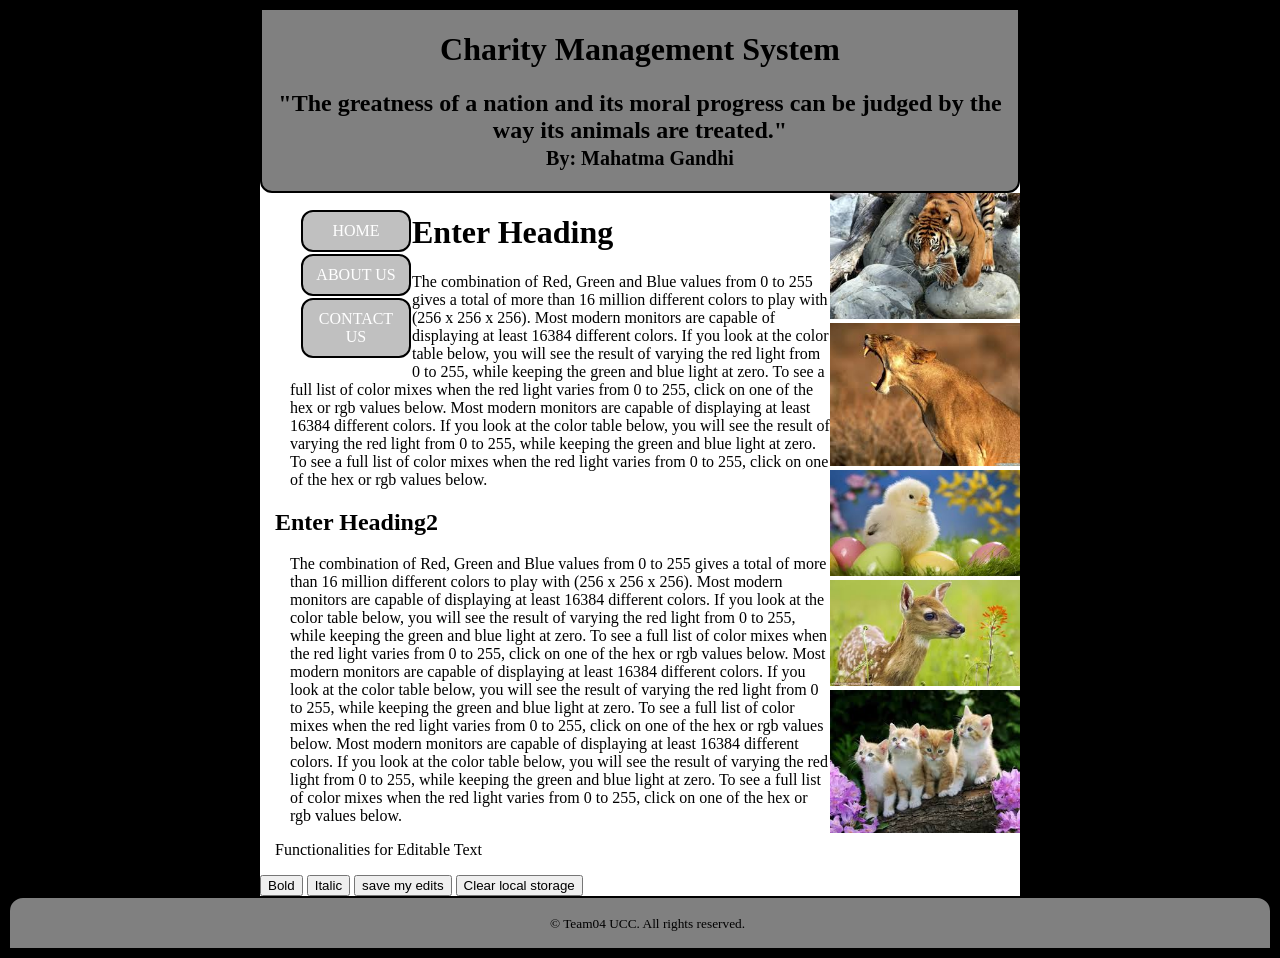
<file: web/themes/theme2/index.html>
<!DOCTYPE html>
<html>
	<head>
	<link rel="stylesheet" href="stylesheet.css" />
        <title>CMS</title>
		<script type="text/javascript">
			function saveEdits() {
				//get the editable element
				var editElem = document.getElementById("edit");
				var editElem2 = document.getElementById("edit2");

				//get the edited element content
				var userVersion = editElem.innerHTML;
				var userVersion2 = editElem2.innerHTML;

				//save the content to local storage
				localStorage.userEdits = userVersion;
				localStorage.userEdits2 = userVersion2;

				//write a confirmation to the user
				document.getElementById("update").innerHTML="Edits saved!";
			}
			
			function checkEdits() {
				//find out if the user has previously saved edits
				if(localStorage.userEdits!=null)
				document.getElementById("edit").innerHTML = localStorage.userEdits;
				
				if(localStorage.userEdits2!=null)
				document.getElementById("edit2").innerHTML=localStorage.userEdits2;
			}
			
			function clearLocal() {
			  clear: localStorage.clear(); 
			  return false;
			}
		</script>
	</head>
	<body onload="checkEdits()">
	  <div id="wrapper">
	   <div id="edit2" contenteditable="true">
		<header id="headerContent">
				<h1>Charity Management System</h1>
				<h2> 
					&#34;The greatness of a nation and its moral progress can be judged by the way its animals are treated.&#34;
					</br><small>By: Mahatma Gandhi </small>
				</h2>
		</header>
		</div> <!--end of header div-->
		<nav>
		<ul>
			<li><a href="index.html">HOME</a></li>
			<li><a href="aboutUs.html">ABOUT US</a></li>
			<li><a href="contactUs.html">CONTACT US</a></li>
		</ul>
		</nav>
		
		<aside id="pics">
			<img src="1.jpg" alt="Charity Case" title=""  />
			<img src="2.jpg" alt="Charity Case" title="" />
			<img src="3.jpg" alt="Charity Case" title="" />
			<img src="4.jpg" alt="Charity Case" title="" />
			<img src="5.jpg" alt="Charity Case" title=""/>
		</aside>
		
		
		<div id="edit" contenteditable="true">
			<h1> Enter Heading </h1>
		 <p> 	The combination of Red, Green and Blue values from 0 to 255 gives a total of more than 16 million different colors to play with (256 x 256 x 256).

						Most modern monitors are capable of displaying at least 16384 different colors.

						If you look at the color table below, you will see the result of varying the red light from 0 to 255, while keeping the green and blue light at zero.

						To see a full list of color mixes when the red light varies from 0 to 255, click on one of the hex or rgb values below.
						
						Most modern monitors are capable of displaying at least 16384 different colors.

						If you look at the color table below, you will see the result of varying the red light from 0 to 255, while keeping the green and blue light at zero.

						To see a full list of color mixes when the red light varies from 0 to 255, click on one of the hex or rgb values below.
		</p>
		  <h2>Enter Heading2 </h2>
		 <p> 	The combination of Red, Green and Blue values from 0 to 255 gives a total of more than 16 million different colors to play with (256 x 256 x 256).

						Most modern monitors are capable of displaying at least 16384 different colors.

						If you look at the color table below, you will see the result of varying the red light from 0 to 255, while keeping the green and blue light at zero.

						To see a full list of color mixes when the red light varies from 0 to 255, click on one of the hex or rgb values below.
						
						Most modern monitors are capable of displaying at least 16384 different colors.

						If you look at the color table below, you will see the result of varying the red light from 0 to 255, while keeping the green and blue light at zero.

						To see a full list of color mixes when the red light varies from 0 to 255, click on one of the hex or rgb values below.
						
						Most modern monitors are capable of displaying at least 16384 different colors.

						If you look at the color table below, you will see the result of varying the red light from 0 to 255, while keeping the green and blue light at zero.

						To see a full list of color mixes when the red light varies from 0 to 255, click on one of the hex or rgb values below.
		</p>
		</div>
		<p> Functionalities for Editable Text </p>
		<button  onclick="document.execCommand('bold',false,null);">Bold</button>
		<button  onclick="document.execCommand('italic',false,null);">Italic</button>
		<input type="button" value="save my edits" onclick="saveEdits()"/>
		
		<button><a href='' onclick='javascript:clearLocal();'>Clear local storage</a></button>
		<div id="update"> </div>
		</div> <!--end of wrapper-->
		
		<footer>
			<p>
				<small>
					&copy; Team04 UCC. All rights reserved.
				</small>
			</p>
		</footer>
	</body>
</html>
</file>
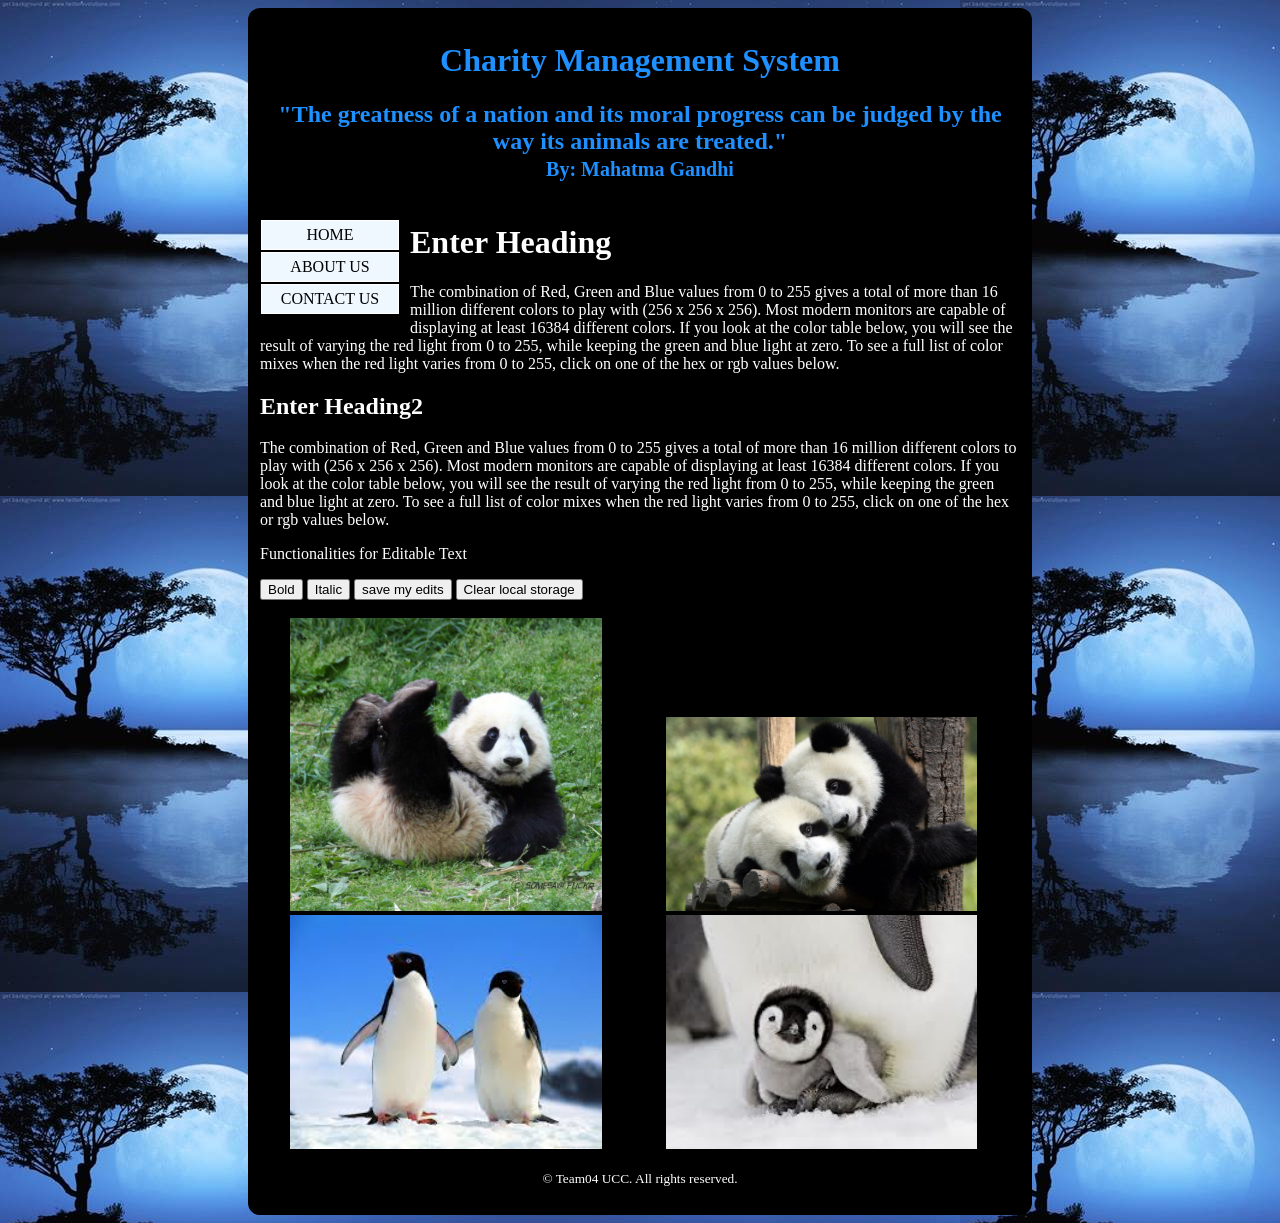
<file: web/themes/theme4/index.html>
<!DOCTYPE html>
<html>
	<head>
	<link rel="stylesheet" href="stylesheet.css" />
        <title>CMS</title>
		<script type="text/javascript">
			function saveEdits() {
				//get the editable element
				var editElem = document.getElementById("edit");
				var editElem2 = document.getElementById("edit2");

				//get the edited element content
				var userVersion = editElem.innerHTML;
				var userVersion2 = editElem2.innerHTML;

				//save the content to local storage
				localStorage.userEdits = userVersion;
				localStorage.userEdits2 = userVersion2;

				//write a confirmation to the user
				document.getElementById("update").innerHTML="Edits saved!";
			}
			
			function checkEdits() {
				//find out if the user has previously saved edits
				if(localStorage.userEdits!=null)
				document.getElementById("edit").innerHTML = localStorage.userEdits;
				
				if(localStorage.userEdits2!=null)
				document.getElementById("edit2").innerHTML=localStorage.userEdits2;
			}
			
			function clearLocal() {
			  clear: localStorage.clear(); 
			  return false;
			}
		</script>
	</head>
	<body onload="checkEdits()">
	  <div id="wrapper">
	   <div id="edit2" contenteditable="true">
		<header id="headerContent">
				<h1>Charity Management System</h1>
				<h2> 
					&#34;The greatness of a nation and its moral progress can be judged by the way its animals are treated.&#34;
					</br><small>By: Mahatma Gandhi </small>
				</h2>
		</header>
		</div> <!--end of header div-->
		
		<nav>
		<ul>
			<li><a href="index.html">HOME</a></li>
			<li><a href="aboutUs.html">ABOUT US</a></li>
			<li><a href="contactUs.html">CONTACT US</a></li>
		</ul>
		</nav>
		
	
		<div id="edit" contenteditable="true">
			<h1> Enter Heading </h1>
		 <p> 	The combination of Red, Green and Blue values from 0 to 255 gives a total of more than 16 million different colors to play with (256 x 256 x 256).

						Most modern monitors are capable of displaying at least 16384 different colors.

						If you look at the color table below, you will see the result of varying the red light from 0 to 255, while keeping the green and blue light at zero.

						To see a full list of color mixes when the red light varies from 0 to 255, click on one of the hex or rgb values below.
		</p>
		  <h2>Enter Heading2 </h2>
		 <p> 	The combination of Red, Green and Blue values from 0 to 255 gives a total of more than 16 million different colors to play with (256 x 256 x 256).

						Most modern monitors are capable of displaying at least 16384 different colors.

						If you look at the color table below, you will see the result of varying the red light from 0 to 255, while keeping the green and blue light at zero.

						To see a full list of color mixes when the red light varies from 0 to 255, click on one of the hex or rgb values below.
		</p>
		</div>
		<p> Functionalities for Editable Text </p>
		<button  onclick="document.execCommand('bold',false,null);">Bold</button>
		<button  onclick="document.execCommand('italic',false,null);">Italic</button>
		<input type="button" value="save my edits" onclick="saveEdits()"/>
		
		<button><a href='' onclick='javascript:clearLocal();'>Clear local storage</a></button>
		<div id="update"> </div>
		
		</br>
		
		<aside id="pics">
			<img src="panda1.jpg" alt="Charity Case" title=""  />
			<img src="panda2.jpg" alt="Charity Case" title="" />
			<img src="penguin1.jpg" alt="Charity Case" title="" />
			<img src="penguin2.jpg" alt="Charity Case" title="" />
		</aside>		
		
		<footer>
			<p>
				<small>
					&copy; Team04 UCC. All rights reserved.
				</small>
			</p>
		</footer>
		</div> <!--end of wrapper-->
	</body>
</html>
</file>
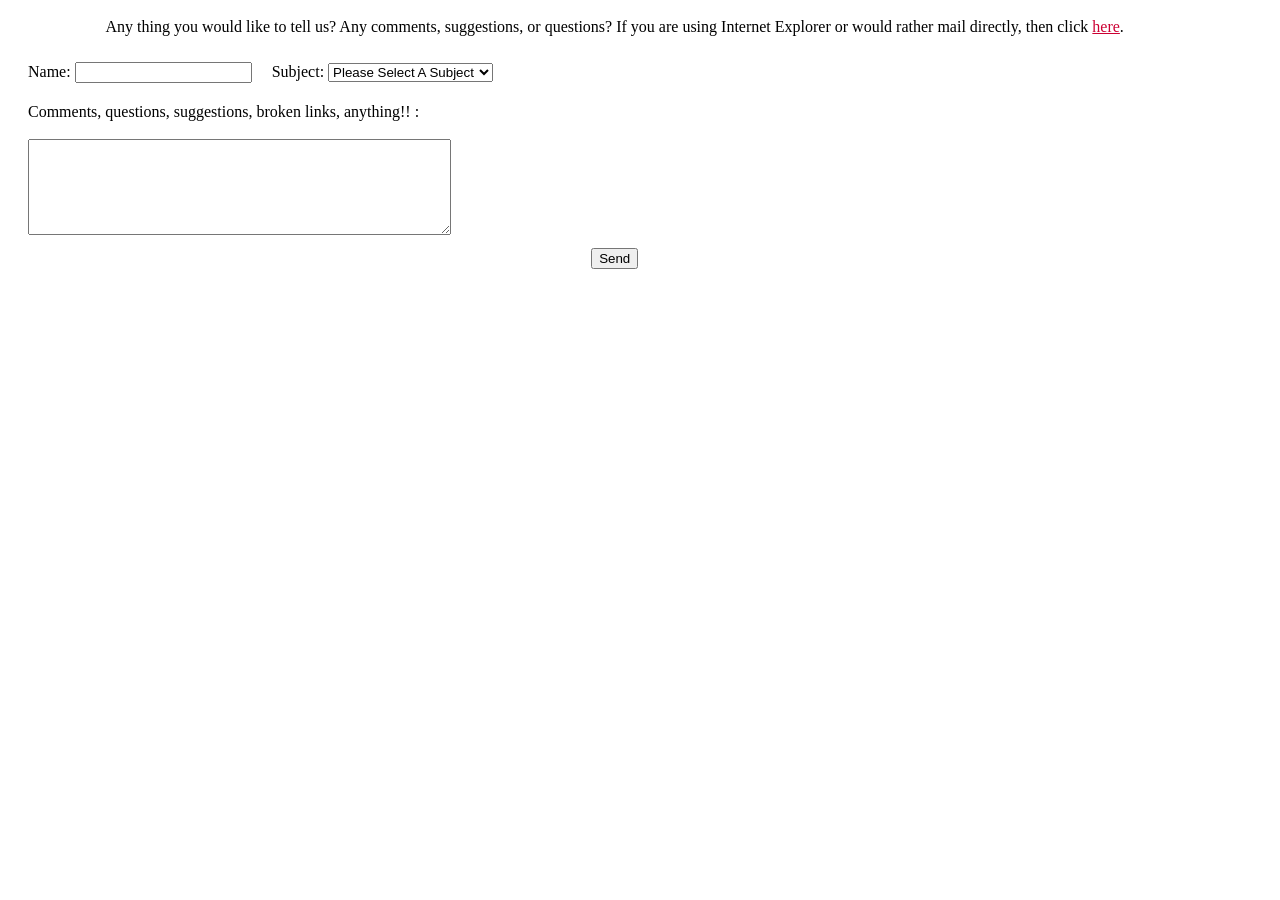
<file: web/contact.html>
<html>

<head><script LANGUAGE="JavaScript">

<!-- This script and many more are available online from -->
<!-- The JavaScript Source!! http://javascriptsource.com -->

<!-- Begin
function getCookie(name){
var cname = name + "=";               
var dc = document.cookie;             
if (dc.length > 0) {              
begin = dc.indexOf(cname);       
if (begin != -1) {           
begin += cname.length;       
end = dc.indexOf(";", begin);
if (end == -1) end = dc.length;
return unescape(dc.substring(begin, end));
   } 
}
return null;
}
function setCookie(name, value, expires) {
document.cookie = name + "=" + escape(value) + 
((expires != null) ? "; expires=" + expires.toGMTString() : "")
+ "; path=/";
}
function setName() {
var expdate = new Date ();
expdate.setTime (expdate.getTime() + (24 * 60 * 60 * 1000 * 365));
var prompt=i = document.Mail.name.value;
setCookie("name", i, expdate);
}
function getName() {
if(getCookie("name") != null) {
document.Mail.Name.value = getCookie("emailname");
   }
}
function getInfo() {
var now= new Date();
document.Mail.Info.value = "Browser: " + navigator.userAgent;
document.Mail.Info.value += "Date:" + now;
}
function checkMultiple() {
if (getCookie("emailsent") == 'true') return true;
else return false;
}
function process() {
setCookie("emailsent", "true");
with (document.Mail) {
if (Subject.selectedIndex == 1) action = "mailto:bryanosullivan09@gmail.com?subject=CMS - Comment";
else if (Subject.selectedIndex == 2) action = "mailto:bryanosullivan09@gmail.com?subject=CMS - Question";
else if (Subject.selectedIndex == 3) action = "mailto:bryanosullivan09@gmail.com?subject=CMS - Suggestion";
else if (Subject.selectedIndex == 4) action = "mailto:bryanosullivan09@gmail.com?subject=CMS - Broken Link";
else action = "mailto:antispammer@earthling.net?subject=CMS - Other";
   }
}
function formCheck() {
var passed = false;
with (document.Mail) {
if (Subject.selectedIndex == 0) { 
alert("Please pick a subject.");
Subject.focus();
}
else if (Name.value == "") {
alert("Please inlcude your name.");
Name.focus();
}
else if (checkMultiple()) {
if (confirm("You just sent an e-mail from this form, are you sure you want to send another?")) {
process();
passed = true;
   }
}
else {
process();
passed = true;
   }
}
return passed;
}
// End -->
</script>

<title>CMS</title>
<base target="leftframe">
</head>

<body BGCOLOR="#ffffff" link="#CC0033" vlink="#333399" alink="#FF0000" <!--content start-->


<table WIDTH="96%" BORDER="0" CELLSPACING="5" CELLPADDING="5">
  <tr>
    <td WIDTH="100%">
    <p align="center"><font FACE="Times" SIZE="3">Any thing you would like to tell us? Any
    comments, suggestions, or questions? If you are using Internet Explorer or would rather
    mail directly, then click <a HREF="mailto:bryanosullivan09@gmail.com?subject=CMS - Mail">here</a>.
    <br>
    </p>
    <form NAME="Mail" ACTION="mailto:bryanosullivan09@gmail.com?subject=CMS - Form"
    METHOD="POST" ENCTYPE="text/plain" onSubmit="return formCheck();">
      <input type="hidden" name="Info" value><table BORDER="0" CELLPADDING="10" CELLSPACING="0">
        <tr>
          <td>Name: <input TYPE="text" NAME="Name" onChange="setName()" size="20"> </td>
          <td ALIGN="RIGHT">Subject: <select NAME="Subject" size="1">
            <option SELECT>Please Select A Subject</option>
            <option>1. Comment</option>
            <option>2. Question</option>
            <option>3. Suggestion</option>
            <option>4. Broken Link</option>
            <option>5. None of the above</option>
          </select> </td>
        </tr>
        <tr>
          <td COLSPAN="2">Comments, questions, suggestions, broken links, anything!! : <br>
          <br>
          <textarea NAME="Comments, Suggestions" COLS="50" ROWS="6">
</textarea> </td>
        </tr>
      </table>
      <div align="center"><center><table>
        <tr>
          <td align="center"><input TYPE="submit" VALUE="Send"> <script LANGUAGE="JavaScript">
<!-- Begin
getInfo();
getName();
// End -->
</script></font></font></td>
        </tr>
      </table>
      </center></div>
    </form>
    </td>
  </tr>
</table>
<!--content stop-->
</body>
</html>
</file>
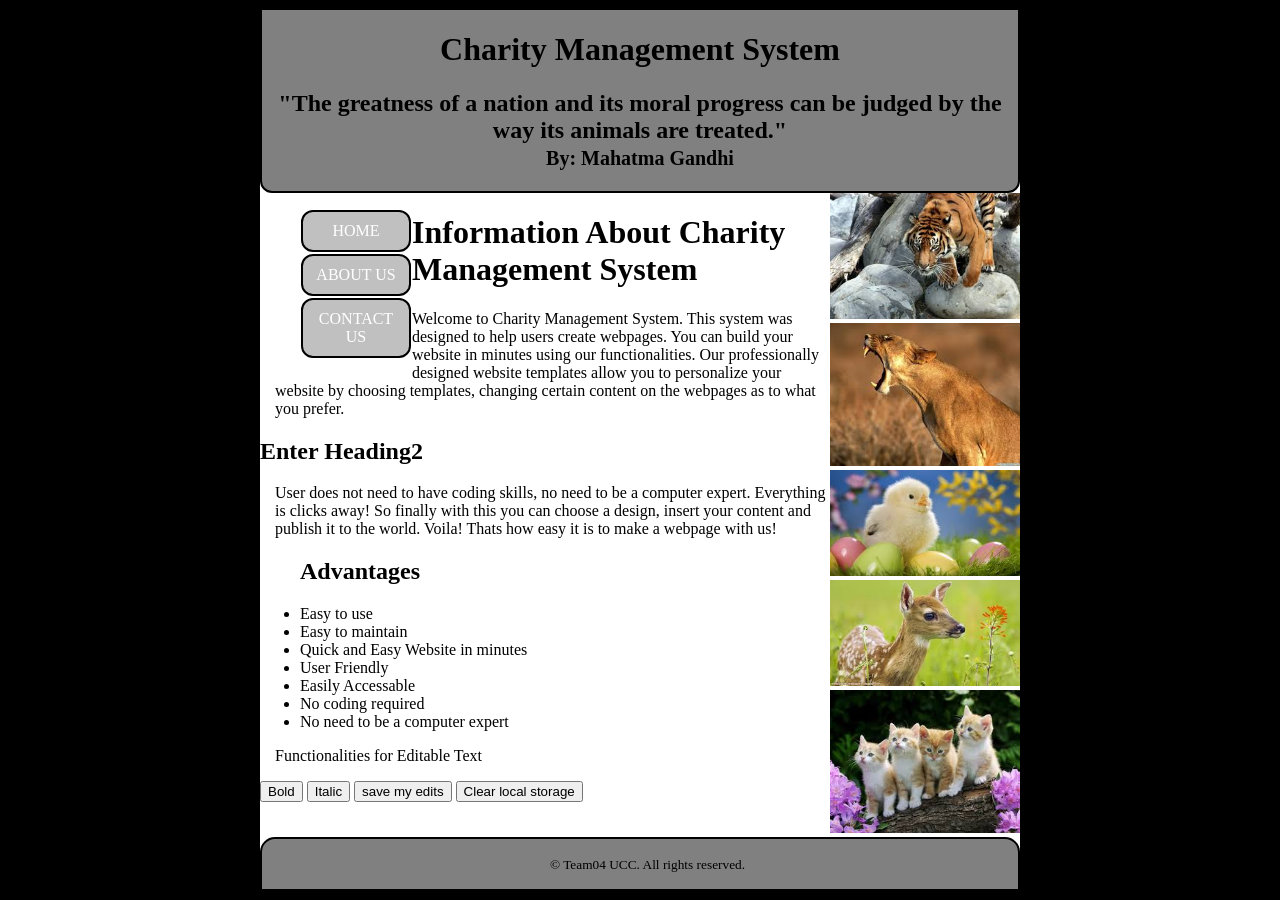
<file: web/themes/theme2/aboutUs.html>
<!DOCTYPE html>
<html lang="en">
    <head>
        <meta charset="utf-8" />
		<link rel="stylesheet" href="stylesheet.css" />
        <title>CMS</title>
		<script type="text/javascript">
			function saveEdits() {
				//get the editable element
				var editElem3 = document.getElementById("edit3");
				var editElem4 = document.getElementById("edit4");

				//get the edited element content
				var userVersion3 = editElem3.innerHTML;
				var userVersion4 = editElem4.innerHTML;

				//save the content to local storage
				localStorage.userEdits3 = userVersion3;
				localStorage.userEdits4 = userVersion4;

				//write a confirmation to the user
				document.getElementById("update").innerHTML="Edits saved!";
			}
			
			function checkEdits() {
				//find out if the user has previously saved edits
				if(localStorage.userEdits3!=null)
				document.getElementById("edit3").innerHTML = localStorage.userEdits3;
				
				if(localStorage.userEdits4!=null)
				document.getElementById("edit4").innerHTML=localStorage.userEdits4;
			}
			
			function clearLocal() {
			  clear: localStorage.clear(); 
			  return false;
			}
		</script>
    </head>


<body onload="checkEdits()">
<div id="wrapper">
	<div id="edit4" contenteditable="true">
		<header id="headerContent">
				<h1>Charity Management System</h1>
				<h2> 
					&#34;The greatness of a nation and its moral progress can be judged by the way its animals are treated.&#34;
					</br><small>By: Mahatma Gandhi </small>
				</h2>
		</header>
	</div> <!--end of header div-->
		<nav>
		<ul>
			<li><a href="index.html">HOME</a></li>
			<li><a href="aboutUs.html">ABOUT US</a></li>
			<li><a href="contactUs.html">CONTACT US</a></li>
		</ul>
		</nav>
		
		<aside id="pics">
			<img src="1.jpg" alt="Charity Case" title=""  />
			<img src="2.jpg" alt="Charity Case" title="" />
			<img src="3.jpg" alt="Charity Case" title="" />
			<img src="4.jpg" alt="Charity Case" title="" />
			<img src="5.jpg" alt="Charity Case" title="" />
		</aside>
		
		
		<div id="edit3" contenteditable="true">
			<h1> Information About Charity Management System</h1>
			<p> 	Welcome to Charity Management System. This system was designed to help users create webpages.
					You can build your website in minutes using our functionalities. Our professionally designed website templates allow you to personalize your website by choosing templates, changing certain content on the
					webpages as to what you prefer.
			</p>
		  <h2>Enter Heading2 </h2>
		 <p> 	User does not need to have coding skills, no need to be a computer expert. Everything is clicks away!
			So finally with this you can choose a design, insert your content and publish it to the world. Voila! Thats how easy it is to make a webpage with us! 
		</p>
			<ul>
					<h2> Advantages </h2>
					<li>Easy to use</li>
					<li>Easy to maintain</li>
					<li>Quick and Easy Website in minutes</li>
					<li>User Friendly</li>
					<li>Easily Accessable</li>
					<li>No coding required</li>
					<li>No need to be a computer expert</li>
				</ul>
		</div>
		<p> Functionalities for Editable Text </p>
		<button  onclick="document.execCommand('bold',false,null);">Bold</button>
		<button  onclick="document.execCommand('italic',false,null);">Italic</button>
		<input type="button" value="save my edits" onclick="saveEdits()"/>
		
		<button><a href='' onclick='javascript:clearLocal();'>Clear local storage</a></button>
		<div id="update"> </div>
	
    <footer>
        <p>
            <small>
                &copy; Team04 UCC. All rights reserved.
            </small>
        </p>
    </footer>
</div>
</body>
</html>
</file>
<file: web/themes/theme2/stylesheet.css>
/**  start of index.html design**/
body
{
	background-color: #000000;
}
#wrapper
{
	margin-left: auto;
	margin-right: auto;
	width: 760px;
	background-color: #FFFFFF;
}

header
{
	border:2px solid black;
	border-radius:0 0 12px 12px;	
	text-align: center;	
	background-color: grey;
}	
#edit,p{
	padding-left: 15px;
}
header img
{
	width: 100%;
}
nav
{
	float: left;
	width: 152px;
}

nav a
{
	display: block;
	color: white;
	background-color: #C0C0C0;
	padding: 10px;
	border:2px solid black;
	border-radius:12px;	
	text-decoration: none;
}
a{
	text-decoration: none;
	color: black;
}
nav ul li
{
	list-style: none;
	text-align: center;
	padding: 1px;
}
nav li :hover
{
	background-color: white;
	color: #000000;
}


#pics
{
	float: right;
	width: 190px;
	padding: 0px;
}
IMG{
	width: 100%;
}
#mainContent
{
	margin-left: 152px;
	margin-right: 210px;
	padding: 2px 10px 10px 10px;
	
}

footer
{
	
	clear: both;
	border: 2px solid black;
	border-radius: 15px 15px 0 0 ;
	text-align: center;	
	background-color: grey;
}
/**  end of Index.html design **/
table,form
{
    color:#000000;
    font:14px Georgia, serif;
    padding:0px;
	border-collapse:collapse;
	border: 2px solid black;
	width: 100%;
	float:right;
}
 
th
{
    color:#000000;
    font-weight:bold;
    padding:0px;
    text-align:center;
    vertical-align:top;
}
 
tr
{
    font-weight:normal;
}
 
td
{
    padding:0px;
    text-align:left;
    vertical-align:top;
}
label{
	display: block;
}

/** end of TABLE design ContactUs **/
</file>
<file: web/themes/theme4/stylesheet.css>
body
{
	background-image: url(bkground1.jpg);
}
#wrapper
{
	margin-left: auto;
	margin-right: auto;
	width: 760px;
	background-color: black;
	border-radius: 12px; 
	padding: 12px;
	color: white;
}

header
{
	text-align: center;	
	color:#1E90FF;
	padding: 1px;
	border-radius: 12px 12px 0 0; 
}	

nav
{
	float: left;
	width: 150px;
}

nav ul
{
	padding: 0 10px 0 0;
	
}
a{
	text-decoration: none;
	color: black;
}
nav a
{
	display: block;
	color: black;
	background-color: #F0F8FF;
	padding: 5px;
	border:1px solid white;
	text-decoration: none;
}

nav ul li
{
	list-style: none;
	text-align: center;
	padding: 1px;
}
nav li :hover
{
	background-color: white;
	color: brown;
}

#main
{
	float: right;
	width: 300px;
}

img
{
	width: 41%;
    height: auto;
	padding: 0px 30px 0px 30px;
}


footer
{
	
	clear: both;
	text-align: center;	
}
/**  TABLE design ContactUs **/
table,form
{
    color:white;
    font:14px Georgia, serif;
    padding:0px;
	border-collapse:collapse;
	border: 2px solid white;
	width: 80%;
	float:right;
}
 
th
{
    color:#000000;
    font-weight:bold;
    padding:0px;
    text-align:center;
    vertical-align:top;
}
 
tr
{
    font-weight:normal;
}
 
td
{
    padding:0px;
    text-align:left;
    vertical-align:top;
}
label{
	display: block;
}
/** end of TABLE design ContactUs **/
</file>
